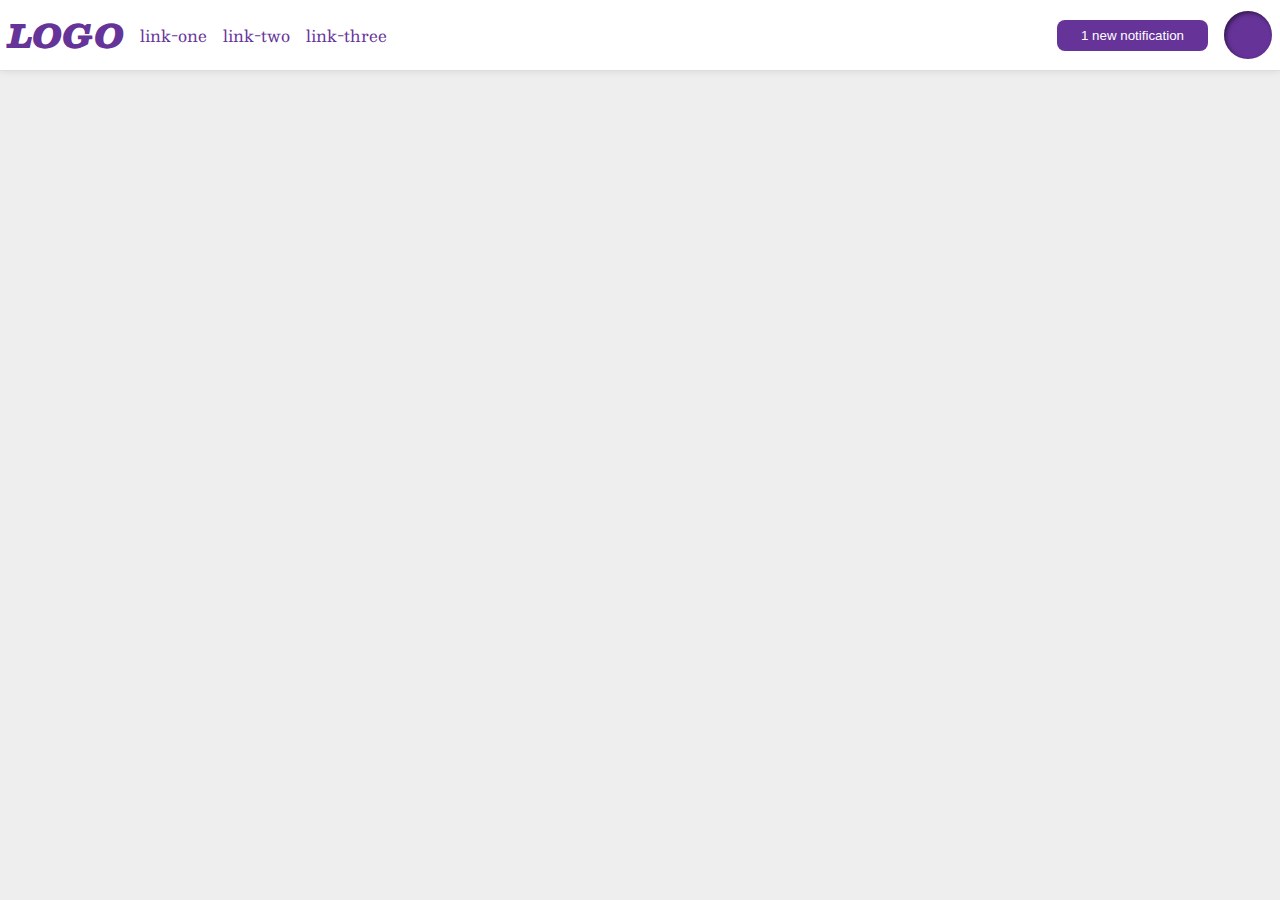
<file: foundations/flex/03-flex-header-2/index.html>
<!DOCTYPE html>
<html lang="en">
  <head>
    <meta charset="UTF-8">
    <meta http-equiv="X-UA-Compatible" content="IE=edge">
    <meta name="viewport" content="width=device-width, initial-scale=1.0">
    <title>Flex Header 2</title>
    <link rel="stylesheet" href="style.css">
  </head>
  <body>
    <div class="header">
      <div class="left">
        <div class="logo">
        LOGO
        </div>
        <ul class="links">
          <li><a href="https://google.com">link-one</a></li>
          <li><a href="https://google.com">link-two</a></li>
          <li><a href="https://google.com">link-three</a></li>
        </ul>
      </div>
      <div class="right">
      <button class="notifications">
        1 new notification
      </button>
      <div class="profile-image"></div>
      </div>
    </div>
  </body>
</html>
</file>
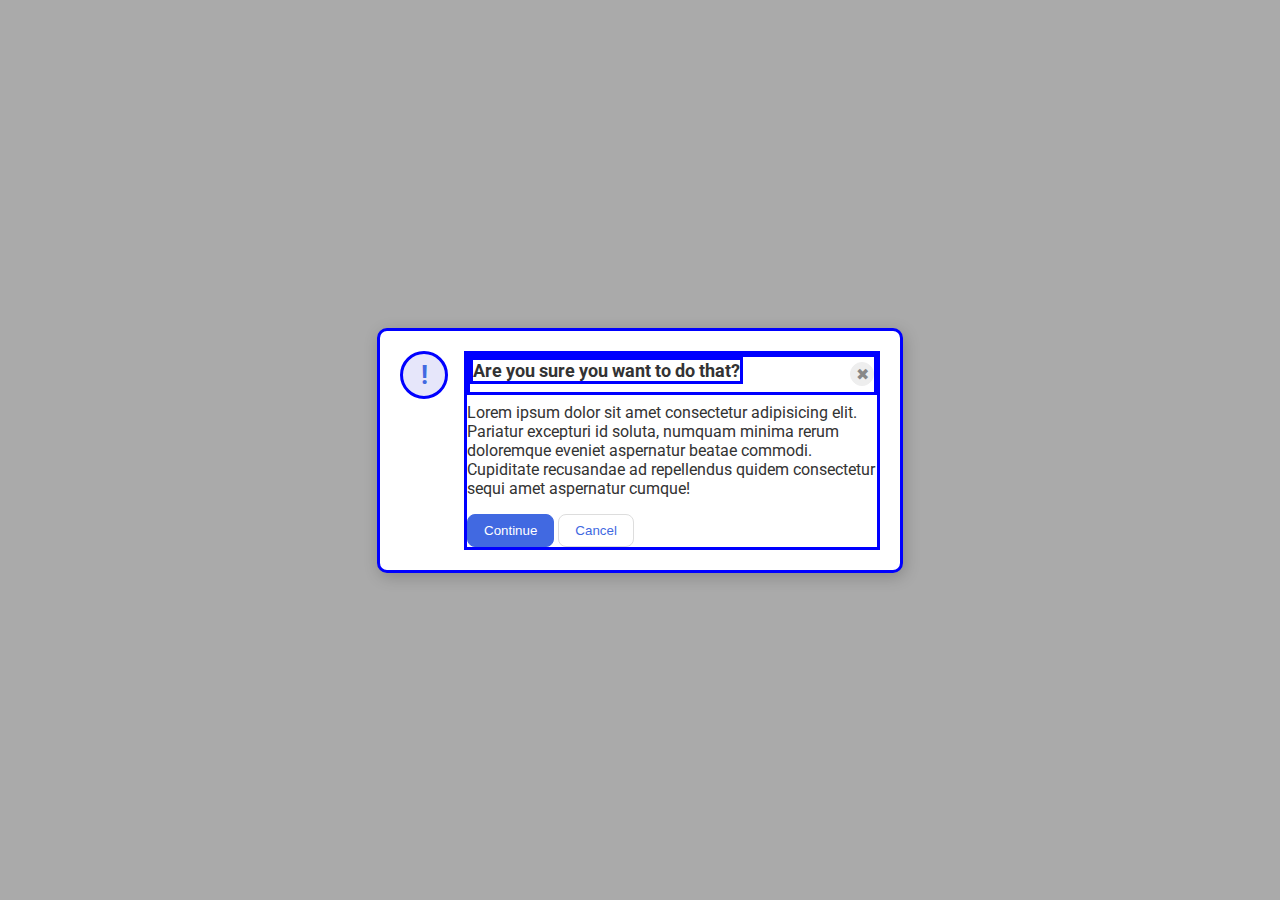
<file: foundations/flex/05-flex-modal/index.html>
<!DOCTYPE html>
<html lang="en">
  <head>
    <meta charset="UTF-8">
    <meta http-equiv="X-UA-Compatible" content="IE=edge">
    <meta name="viewport" content="width=device-width, initial-scale=1.0">
    <link rel="stylesheet" href="style.css">
    <title>Modal</title>
  </head>
  <body>
    <div class="modal">
        <div class="icon">!</div>
      <div class="container">
        <div class="header">
          <div class="header">Are you sure you want to do that?</div>
          <button class="close-button">✖</button>
        </div>  
          <div class="text">Lorem ipsum dolor sit amet consectetur adipisicing elit. Pariatur excepturi id soluta, numquam minima rerum doloremque eveniet aspernatur beatae commodi. Cupiditate recusandae ad repellendus quidem consectetur sequi amet aspernatur cumque!</div>
          <button class="continue">Continue</button>
          <button class="cancel">Cancel</button>  
      </div>  
    </div>
  </body>
</html>
</file>
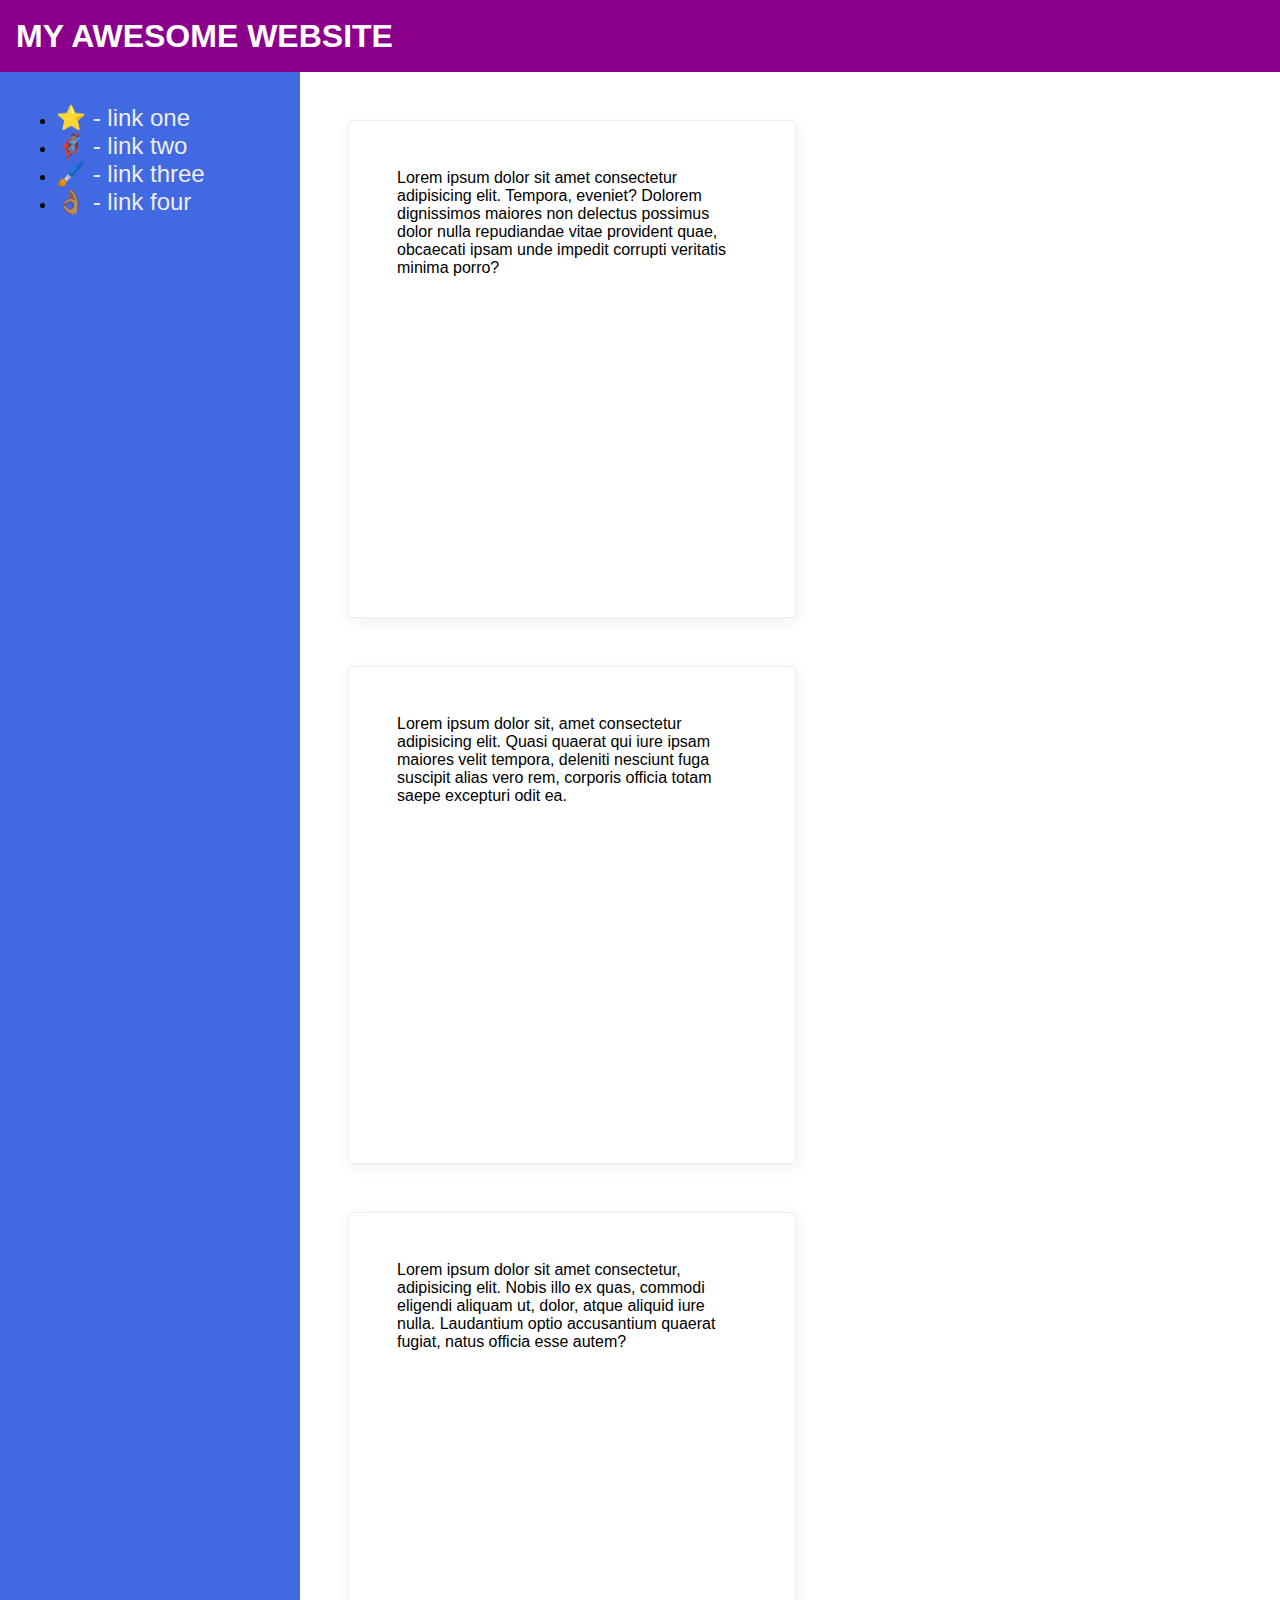
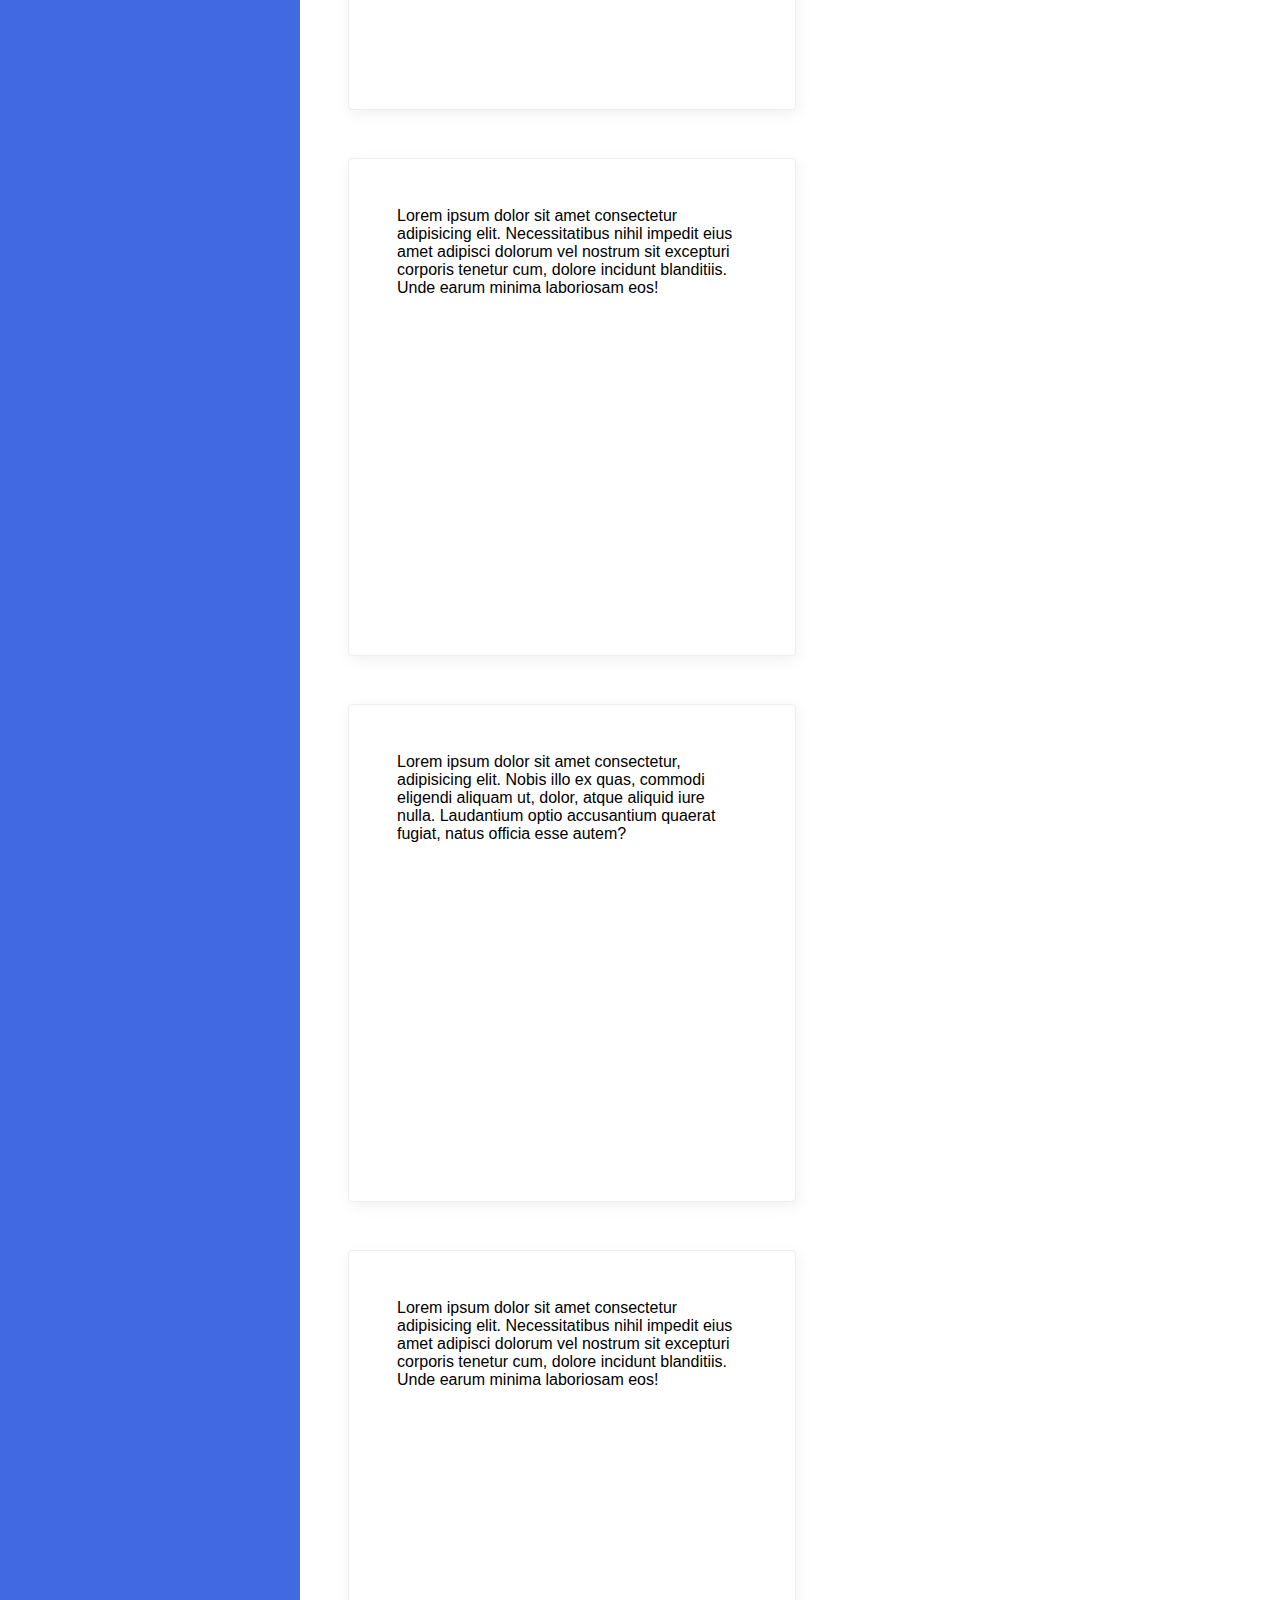
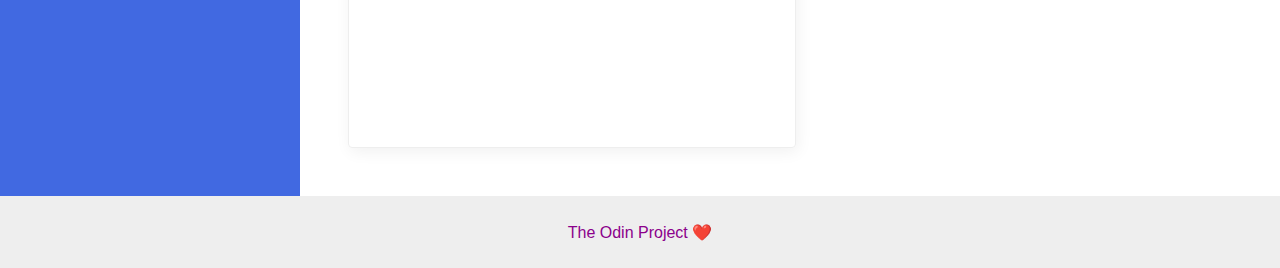
<file: foundations/flex/07-flex-layout-2/index.html>
<!DOCTYPE html>
<html lang="en">
  <head>
    <meta charset="UTF-8">
    <meta http-equiv="X-UA-Compatible" content="IE=edge">
    <meta name="viewport" content="width=device-width, initial-scale=1.0">
    <title>The Holy Grail</title>
    <link rel="stylesheet" href="style.css">
  </head>
  <body>
    <div class="header">
      MY AWESOME WEBSITE
    </div>
    <div class="middle">
    <div class="sidebar">
      <ul>
        <li><a href="#">⭐ - link one</a></li>
        <li><a href="#">🦸🏽‍♂️ - link two</a></li>
        <li><a href="#">🖌️ - link three</a></li>
        <li><a href="#">👌🏽 - link four</a></li>
      </ul>
    </div>
    <div class="content">
      <div class="card">Lorem ipsum dolor sit amet consectetur adipisicing elit. Tempora, eveniet? Dolorem dignissimos maiores non delectus possimus dolor nulla repudiandae vitae provident quae, obcaecati ipsam unde impedit corrupti veritatis minima porro?</div>
      <div class="card">Lorem ipsum dolor sit, amet consectetur adipisicing elit. Quasi quaerat qui iure ipsam maiores velit tempora, deleniti nesciunt fuga suscipit alias vero rem, corporis officia totam saepe excepturi odit ea.</div>
      <div class="card">Lorem ipsum dolor sit amet consectetur, adipisicing elit. Nobis illo ex quas, commodi eligendi aliquam ut, dolor, atque aliquid iure nulla. Laudantium optio accusantium quaerat fugiat, natus officia esse autem?</div>
      <div class="card">Lorem ipsum dolor sit amet consectetur adipisicing elit. Necessitatibus nihil impedit eius amet adipisci dolorum vel nostrum sit excepturi corporis tenetur cum, dolore incidunt blanditiis. Unde earum minima laboriosam eos!</div>
      <div class="card">Lorem ipsum dolor sit amet consectetur, adipisicing elit. Nobis illo ex quas, commodi eligendi aliquam ut, dolor, atque aliquid iure nulla. Laudantium optio accusantium quaerat fugiat, natus officia esse autem?</div>
      <div class="card">Lorem ipsum dolor sit amet consectetur adipisicing elit. Necessitatibus nihil impedit eius amet adipisci dolorum vel nostrum sit excepturi corporis tenetur cum, dolore incidunt blanditiis. Unde earum minima laboriosam eos!</div>
    </div>
    </div>
    <div class="footer">
      The Odin Project ❤️
    </div>
  </body>
</html>
</file>
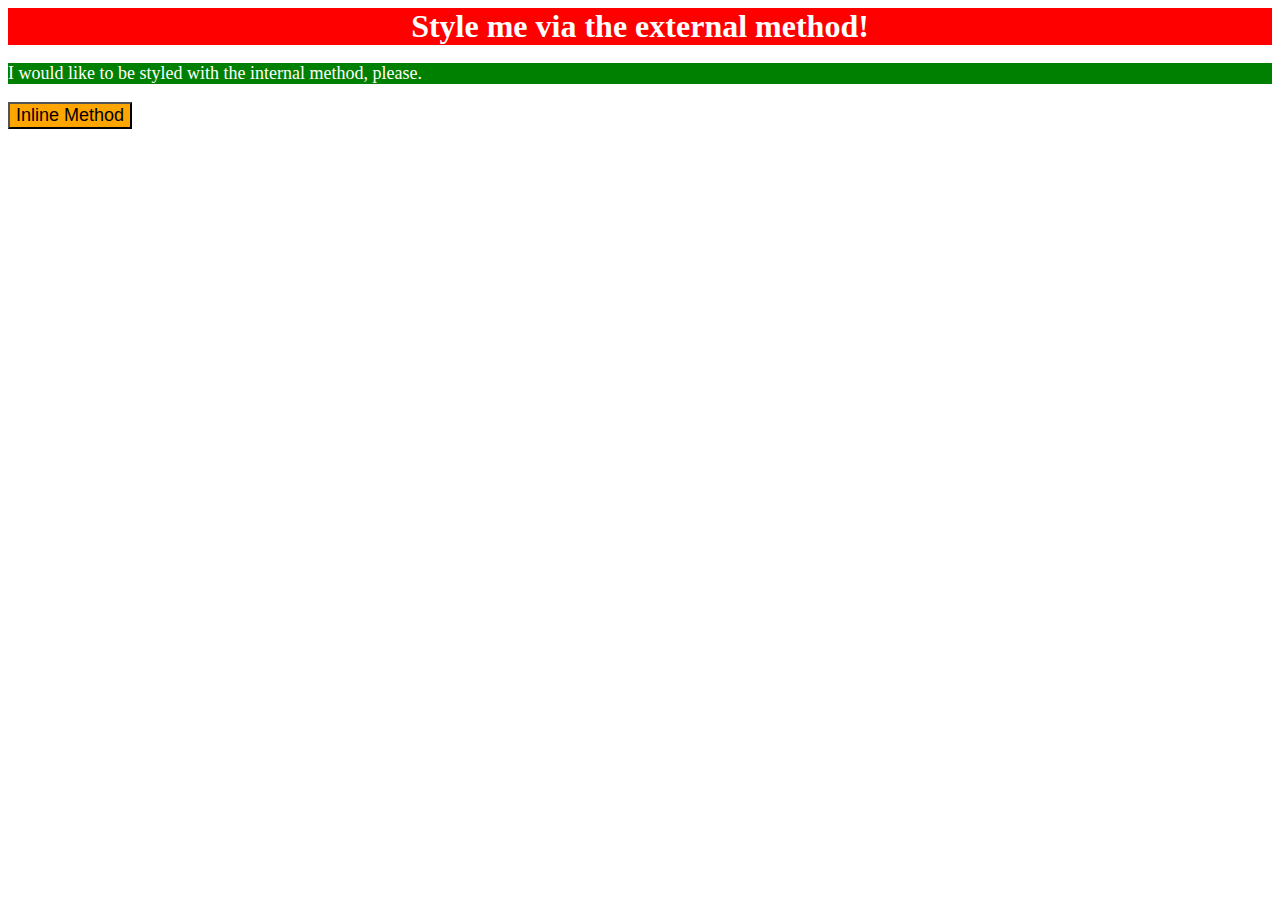
<file: foundations/intro-to-css/01-css-methods/index.html>
<!DOCTYPE html>
<html lang="en">
  <head>
    <style>
      p{
        background-color: green;
        color: white;
        font-size: 18px;
      }
    </style>
    <link rel="stylesheet" href="stylesheet.css">
    <meta charset="UTF-8">
    <meta http-equiv="X-UA-Compatible" content="IE=edge">
    <meta name="viewport" content="width=device-width, initial-scale=1.0">
    <title>Methods for Adding CSS</title>
  </head>
  <body>
    <div>Style me via the external method!</div>
    <p>I would like to be styled with the internal method, please.</p>
    <button style="background-color: orange; font-size:18px;">Inline Method</button>
  </body>
</html>
</file>
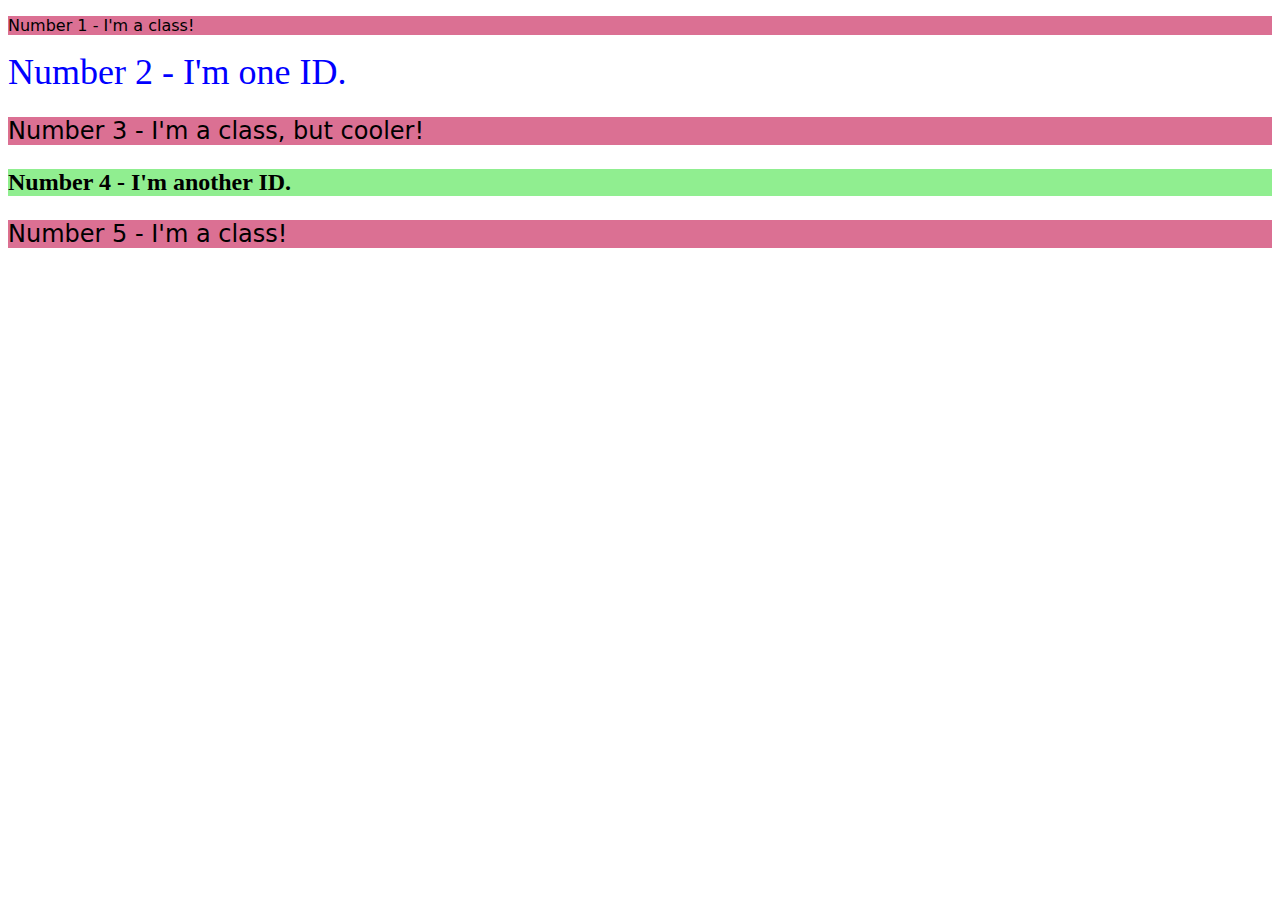
<file: foundations/intro-to-css/02-class-id-selectors/index.html>
<!DOCTYPE html>
<html lang="en">
  <head>
    <meta charset="UTF-8">
    <meta http-equiv="X-UA-Compatible" content="IE=edge">
    <meta name="viewport" content="width=device-width, initial-scale=1.0">
    <title>Class and ID Selectors</title>
    <link rel="stylesheet" href="style.css">
  </head>
  <body>
    <p class="odd-numbers">Number 1 - I'm a class!</p>
    <div id="two">Number 2 - I'm one ID.</div>
    <p class="odd-numbers" style="font-size: 24px;">Number 3 - I'm a class, but cooler!</p>
    <div id="four" class="adjust-font-size">Number 4 - I'm another ID.</div>
    <p class="odd-numbers adjust-font-size">Number 5 - I'm a class!</p>
  </body>
</html>
</file>
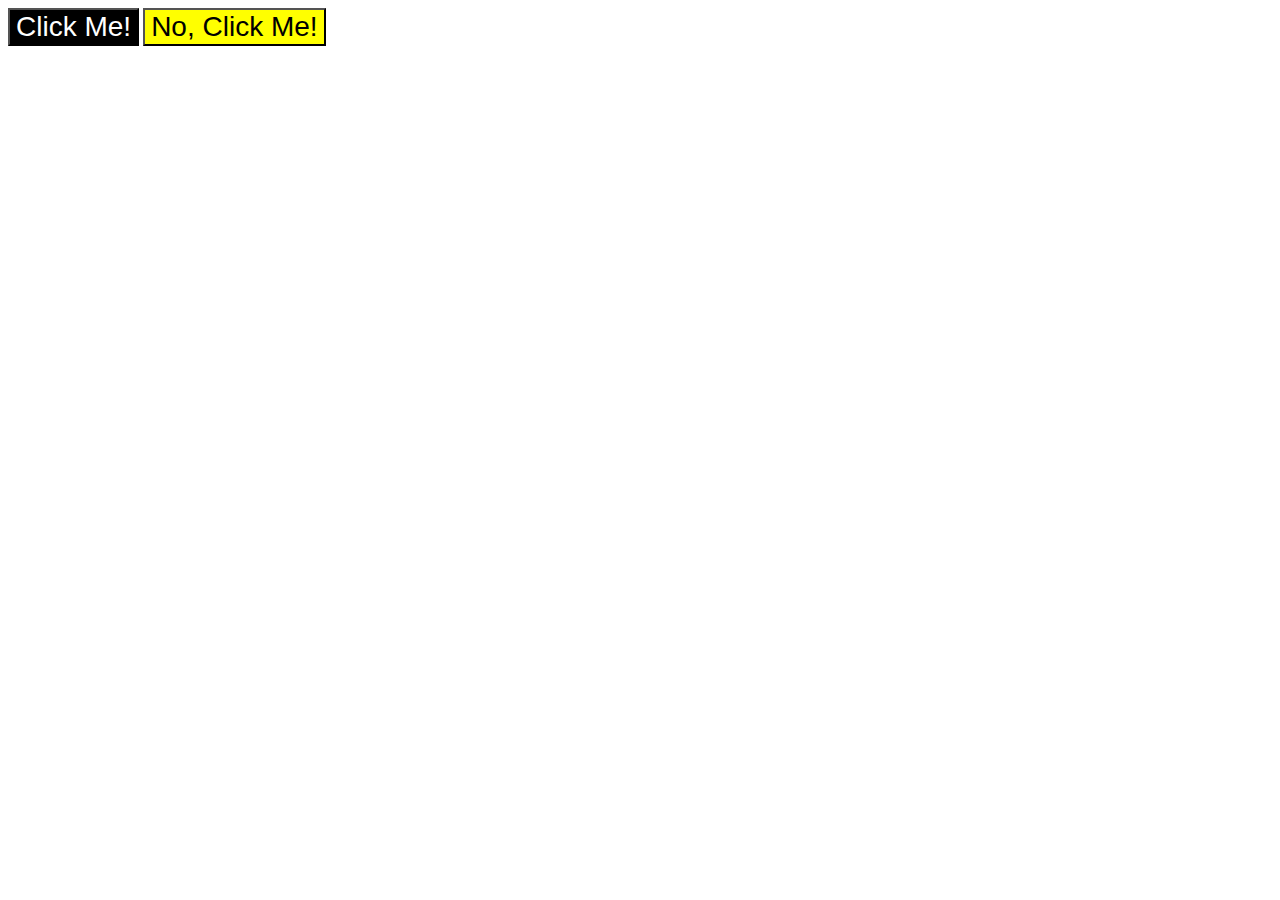
<file: foundations/intro-to-css/03-grouping-selectors/index.html>
<!DOCTYPE html>
<html lang="en">
  <head>
    <meta charset="UTF-8">
    <meta http-equiv="X-UA-Compatible" content="IE=edge">
    <meta name="viewport" content="width=device-width, initial-scale=1.0">
    <title>Grouping Selectors</title>
    <link rel="stylesheet" href="style.css">
  </head>
  <body>
    <button class="elementone">Click Me!</button>
    <button class="elementtwo">No, Click Me!</button>
  </body>
</html>
</file>
<file: foundations/flex/03-flex-header-2/style.css>
/* this is some magical font-importing.  
you'll learn about it later. */
@import url('https://fonts.googleapis.com/css2?family=Besley:ital,wght@0,400;1,900&display=swap');

body {
  margin: 0;
  background: #eee;
  font-family: Besley, serif;
}

.header {
  display:flex;
  justify-content: space-between;
  padding: 8px;
  background: white;
  border-bottom: 1px solid #ddd;
  box-shadow: 0 0 8px rgba(0,0,0,.1);
}

.profile-image {
  background: rebeccapurple;
  box-shadow: inset 2px 2px 4px rgba(0,0,0,.5);
  border-radius: 50%;
  width: 48px;
  height: 48px;
}

.logo {
  color: rebeccapurple;
  font-size: 32px;
  font-weight: 900;
  font-style: italic;
}

button {
  border: none;
  border-radius: 8px;
  background: rebeccapurple;
  color: white;
  padding: 8px 24px;
}

a {
  /* this removes the line under our links */
  text-decoration: none;
  color: rebeccapurple;
}

ul {
  list-style-type: none;
  display: flex;
  margin: 0;
  padding: 0;
  gap: 16px;
}

.left, .right {
  display: flex;
  align-items: center;
  gap: 16px;
}
</file>
<file: foundations/flex/05-flex-modal/style.css>
@import url('https://fonts.googleapis.com/css2?family=Roboto:wght@400;700&display=swap');

html, body {
  height: 100%;
}

body {
  font-family: Roboto, sans-serif;
  margin: 0;
  background: #aaa;
  color: #333;
  /* I'll give you this one for free lol */
  display: flex;
  align-items: center;
  justify-content: center;
}

.container{
  border: blue solid;
}

.header{
  border: blue solid;
  display: flex;
  align-items: center;
  justify-content: space-between;
  font-size:18px;
  font-weight: 700;
  margin-bottom: 8px;
}

.modal {
  border: blue solid;
  display: flex;
  padding: 20px;
  gap: 16px;
  background: white;
  width: 480px;
  border-radius: 10px;
  box-shadow: 2px 4px 16px rgba(0,0,0,.2);
}

.icon {
  border: blue solid;
  flex-shrink:0;
  color: royalblue;
  font-size: 26px;
  font-weight: 700;
  background: lavender;
  width: 42px;
  height: 42px;
  border-radius: 50%;
  display: flex;
  align-items: center;
  justify-content: center;
}

.close-button {
  background: #eee;
  border-radius: 50%;
  color: #888;
  font-weight: 400;
  font-size: 16px;
  height: 24px;
  width: 24px;
  display: flex;
  align-items: center;
  justify-content: center;
  border: 1px solid #eee;
  padding: 0;
}

button {
  cursor: pointer;
  padding: 8px 16px;
  border-radius: 8px;
}

button.continue {
  background: royalblue;
  border: 1px solid royalblue;
  color: white;
}

button.cancel {
  background: white;
  border: 1px solid #ddd;
  color: royalblue;
}

.text{
  margin-bottom: 16px;
}
</file>
<file: foundations/flex/07-flex-layout-2/style.css>
body {
  font-family: -apple-system, BlinkMacSystemFont, 'Segoe UI', Roboto, Oxygen, Ubuntu, Cantarell, 'Open Sans', 'Helvetica Neue', sans-serif;
  margin: 0;
  min-height: 100vh;
  display: flex;
  flex-direction: column;
}

.header {
  display: flex;
  align-items: center;
  padding-left: 16px;
  font-size: 32px;
  font-weight: 900;
  height: 72px;
  background: darkmagenta;
  color: white;
}

.middle{
  display:flex;
  flex-grow: 1;
}

.content{
  display: flex;
  gap: 48px;
  padding: 48px;
  flex-wrap: wrap;
}

.footer {
  display: flex;
  justify-content: center;
  align-items: center;
  height: 72px;
  background: #eee;
  color: darkmagenta;
  text-align: center;
}

.sidebar {
  flex-grow: 1;
  padding: 16px;
  min-width: 300px;
  background: royalblue;
  box-sizing: border-box;
}

.card {
  width: 350px;
  height: 400px;
  padding: 48px;
  border: 1px solid #eee;
  box-shadow: 2px 4px 16px rgba(0,0,0,.06);
  border-radius: 4px;
}

a{
  font-size: 24px;
  color:#eee;
  text-decoration: none;
}
</file>
<file: foundations/intro-to-css/01-css-methods/stylesheet.css>
div{
    background-color: red;
    color: white;
    font-size: 32px;
    text-align: center;
    font-weight: bold;
}
</file>
<file: foundations/intro-to-css/02-class-id-selectors/style.css>
.odd-numbers{
    background-color: palevioletred;
    font-family: Verdana, "DejaVu Sans", sans-serif;
}

.adjust-font-size{
    font-size: 24px;
}

#two{
    color:blue;
    font-size: 36px;
}

#four{
    background-color:lightgreen;
    font-weight: bold;
}
</file>
<file: foundations/intro-to-css/03-grouping-selectors/style.css>
.elementone{
    background-color: black;
    color: white;
}

.elementtwo{
    background-color:yellow;
}


.elementone,
.elementtwo{
    font-size: 28px;
    font-family: Helvetica, "Times New Roman", sans-serif;
}
</file>
